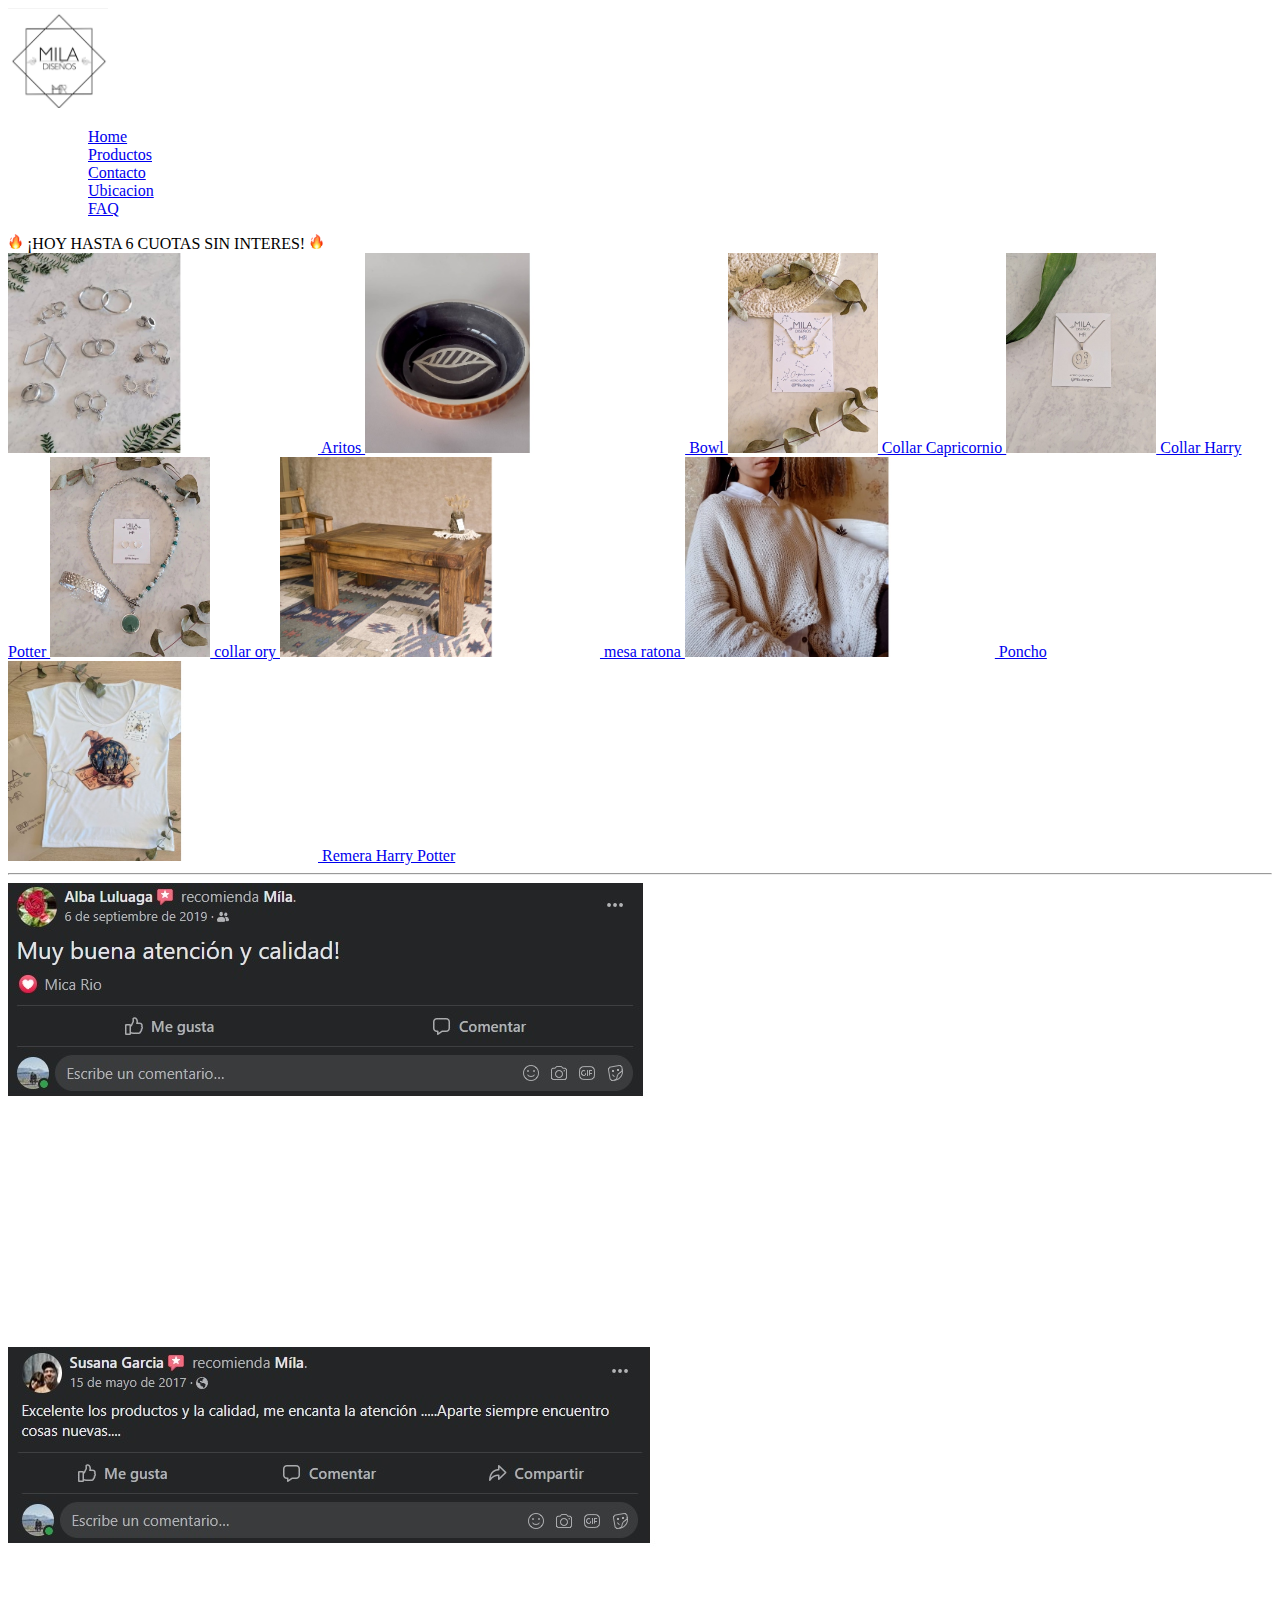
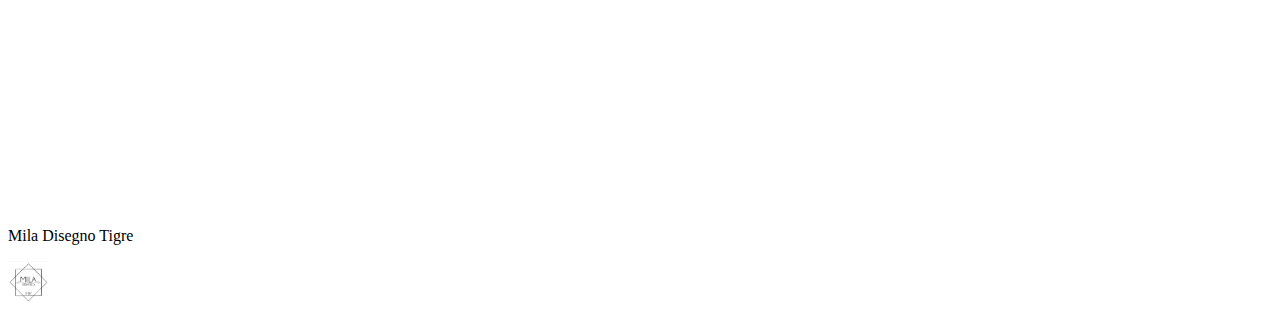
<file: index.html>
<!DOCTYPE html>
<html lang="en">
<head>
    <meta charset="UTF-8">
    <meta http-equiv="X-UA-Compatible" content="IE=edge">
    <meta name="viewport" content="width=device-width, initial-scale=1.0">
    <title>Mila Disegno - Home</title>
    <link rel="stylesheet" href="./css/estilos.css">
    
</head>
<body>

    <!-- Dentro del body para sus proyecto -->
    <header> <!-- La parte de arriba de esta pagina es decir la cabereca con el logo y el menu, etc -->
        <img src="./imagenes/Logo Mila.jpg" alt="Logo Mila" width="100" height="100">
        <nav>
            <!-- Lista de enlaces para navegar dentro del sitio -->
            <ol>
                <ol>
                    <a href="./index.html">Home</a>
                </ol>
                <ol>
                    <a href="Paginas/Productos.html">Productos</a>
                </ol>
                <ol>
                    <a href="Paginas/Contacto.html">Contacto</a>
                </ol>
                <ol>
                    <a href="Paginas/Ubicacion.html">Ubicacion</a>
                </ol>
                <ol>
                    <a href="Paginas/FAQ.html">FAQ</a>
                </ol>
            </ol>
        </nav>
    </header>

    <!-- Va a contener todos los elementos section que vaya a plasmar en esta pagina -->
    <main> 
            
            <div>
                <img src="./imagenes/llama whatsapp.png" alt="LLama whatsaap" width="15" height="15">
            
                <span>  ¡HOY HASTA 6 CUOTAS SIN INTERES!  </span>
                 
                <img src="./imagenes/llama whatsapp.png" alt="LLama whatsaap" width="15" height="15">
            </div>

        <section>
            <div>
                <a href="./Paginas/Productos.html"> <img src="./imagenes/Accesorios.jpg"width="310" height="200"> Aritos </a>

                <a href="./Paginas/Productos.html"> <img src="./imagenes/Bowl.jpg"width="320" height="200">  Bowl </a> 

                <a href="./Paginas/Productos.html"> <img src="./imagenes/Collar Capricornio.jpeg"width="150" height="200"> Collar Capricornio </a>
                
                <a href="./Paginas/Productos.html"> <img src="./imagenes/Collar harry.jpeg"width="150" height="200"> Collar Harry Potter </a>

                <a href="./Paginas/Productos.html"> <img src="./imagenes/Collar Ory.jpeg"width="160" height="200"> collar ory </a>

                <a href="./Paginas/Productos.html"> <img src="./imagenes/Mesa ratona.jpg"width="320" height="200"> mesa ratona </a>

                <a href="./Paginas/Productos.html"> <img src="./imagenes/Poncho.jpg"width="310" height="200"> Poncho </a>

                <a href="./Paginas/Productos.html"> <img src="./imagenes/remera harry.jpg"width="310" height="200"> Remera Harry Potter </a>
            </div>
        </section>

            <hr>

            <div> <!--imagenes de Recomendaciones/Valoraciones de facebook -->
                <img src="./imagenes/Valoracion Alba Luluaga.jpg" alt="Valoracion alba Luluaga">
                <img src="./imagenes/Valoracion Susana Garcia.jpg" alt="Valoracion Susana Garcia">
            </div>

    </main>

    <!-- La parte final a mostrar de esta pagina es decir el pie de pagina -->
    <footer> 
        <p>Mila Disegno Tigre </p>
        <img src="./imagenes/Logo Mila.jpg" alt="logo Mila" width="40" height="40">

    </footer>

</body>
</html>
</file>
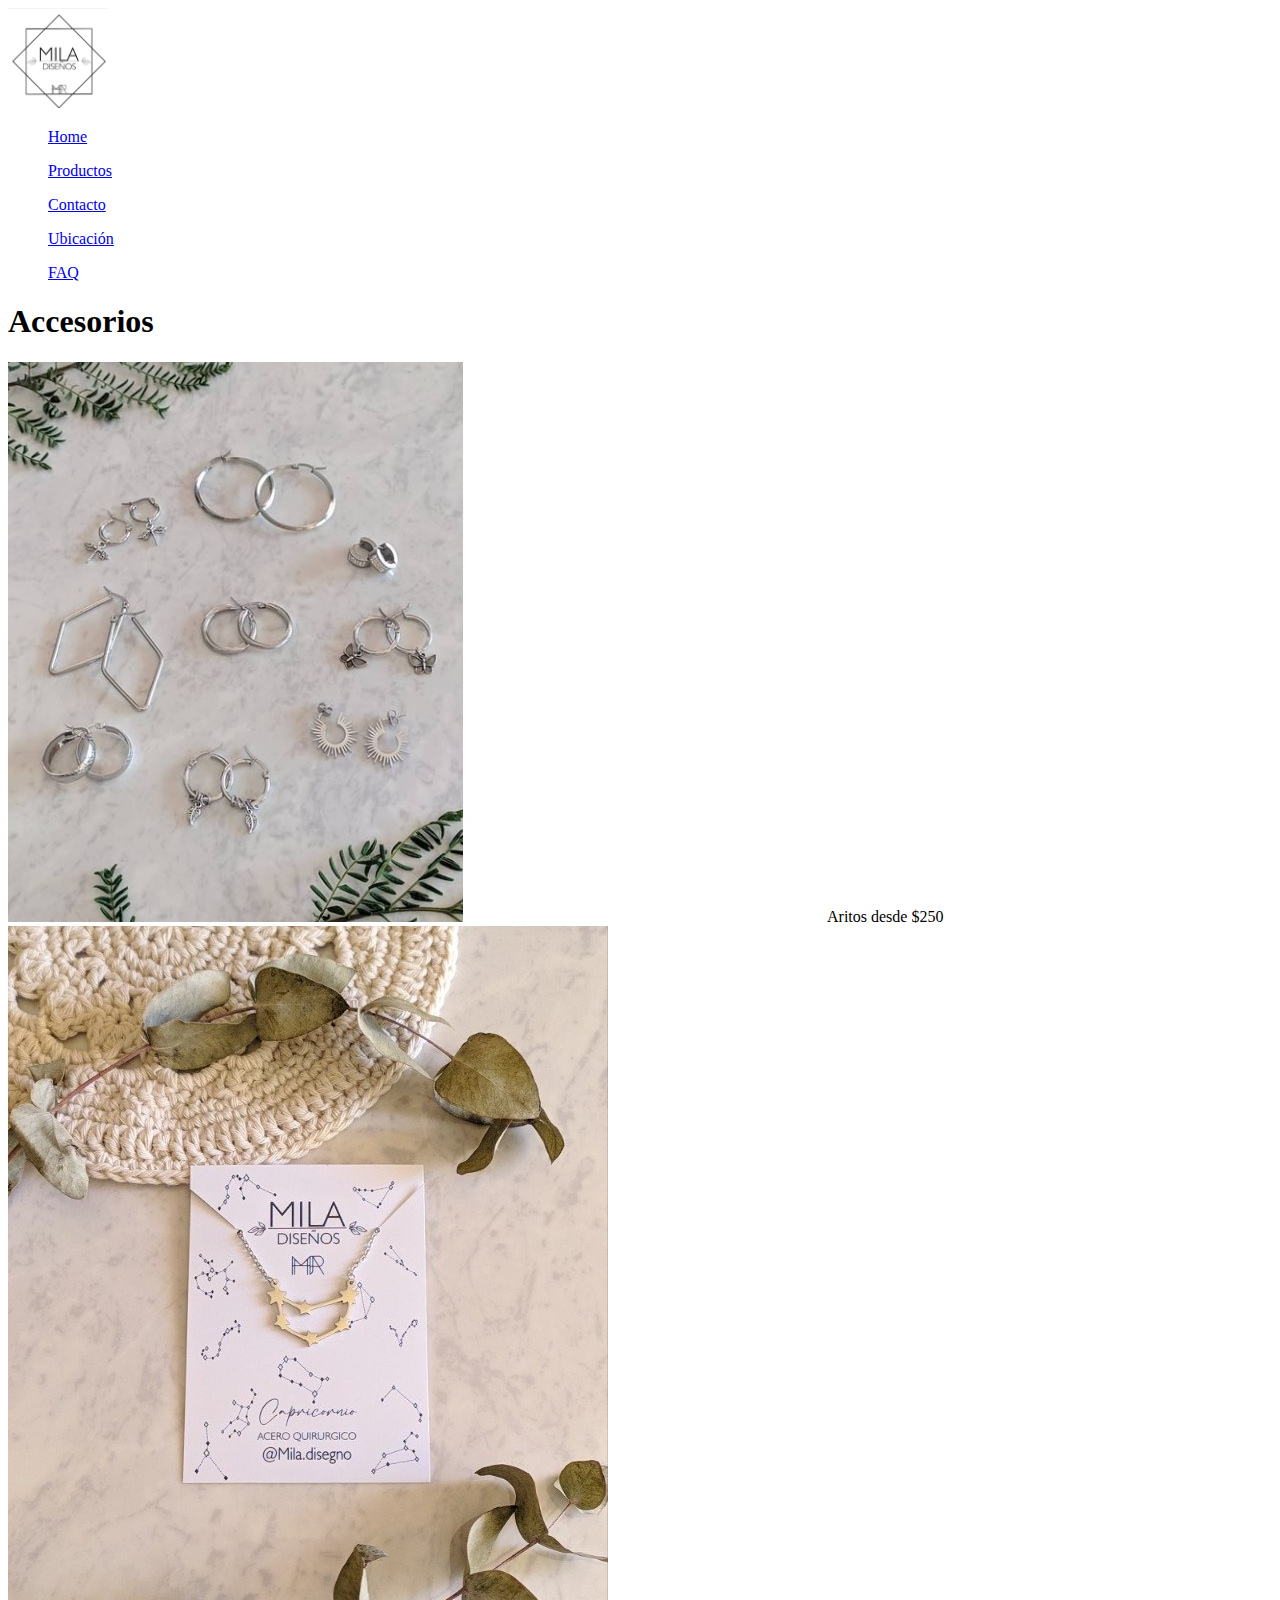
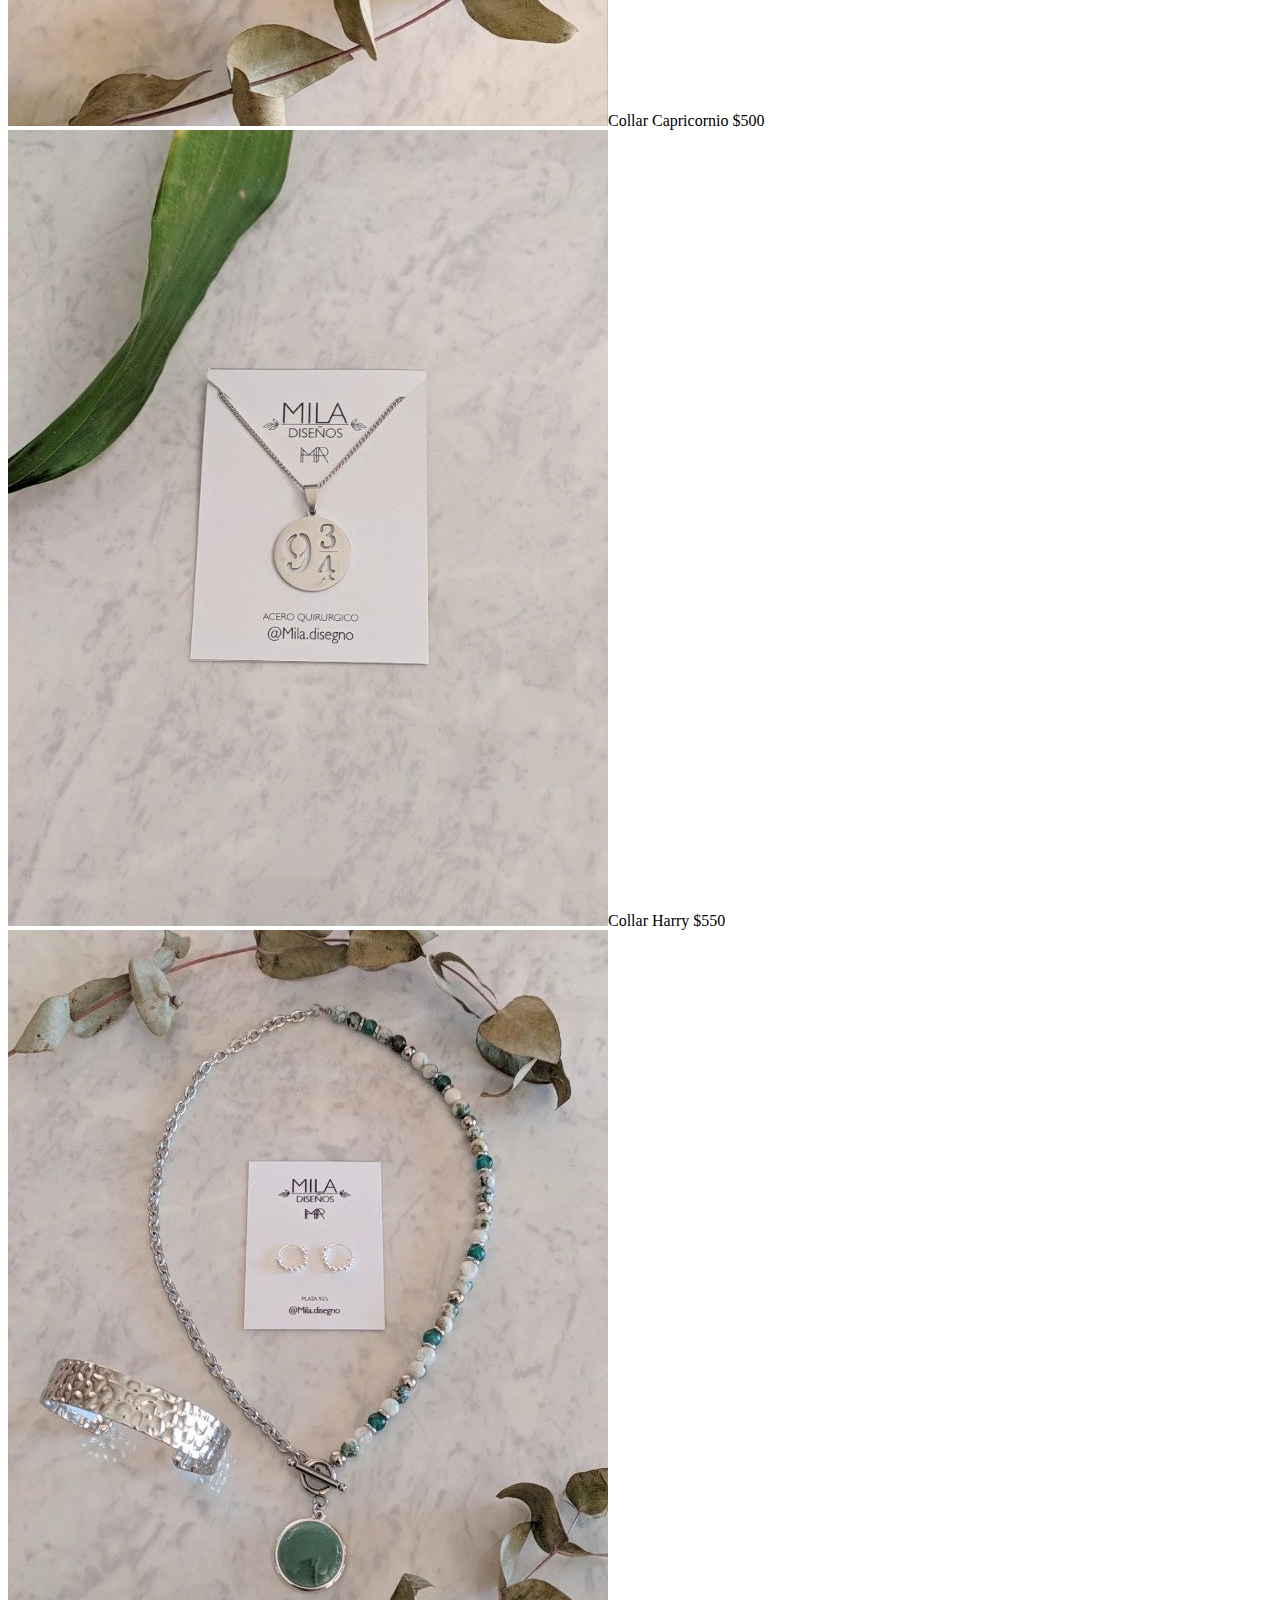
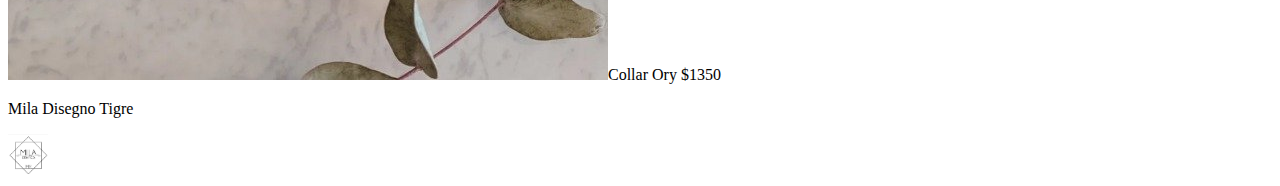
<file: Paginas/Accesorios.html>
<!DOCTYPE html>
<html lang="en">
<head>
    <meta charset="UTF-8">
    <meta http-equiv="X-UA-Compatible" content="IE=edge">
    <meta name="viewport" content="width=device-width, initial-scale=1.0">
    <title>Mila Disegno - Accesorios</title>
    <link rel="stylesheet" href="../css/estilos.css">
</head>
<body>
     
     <header> 
        <img src="../imagenes/Logo Mila.jpg" alt="Logo Mila" width="100" height="100">

        <nav>
            <ol>
                <a href="../index.html">Home</a>
            </ol>
            <ol>
                <a href="Productos.html">Productos </a>
            </ol>
            <ol>
                <a href="Contacto.html"> Contacto</a>
            </ol>
            <ol>
                <a href="Ubicacion.html"> Ubicación </a>
            </ol>
            <ol>
                <a href="FAQ.html">FAQ</a>
            </ol>
        </nav>
    </header>

    <main>
        <section>
            <h1> Accesorios</h1>
                <img src="../imagenes/Accesorios.jpg" alt="Aritos">Aritos desde $250
                <img src="../imagenes/Collar Capricornio.jpeg" alt="Collar Capricornio">Collar Capricornio $500
                <img src="../imagenes/Collar harry.jpeg" alt="collar Harry">Collar Harry $550
                <img src="../imagenes/Collar Ory.jpeg" alt="Collar Ory">Collar Ory $1350
        </section>    
    </main>

    <footer> 
        <p>Mila Disegno Tigre </p>
        <img src="../imagenes/Logo Mila.jpg" alt="logo Mila" width="40" height="40">

    </footer>
</body>
</html>
</file>
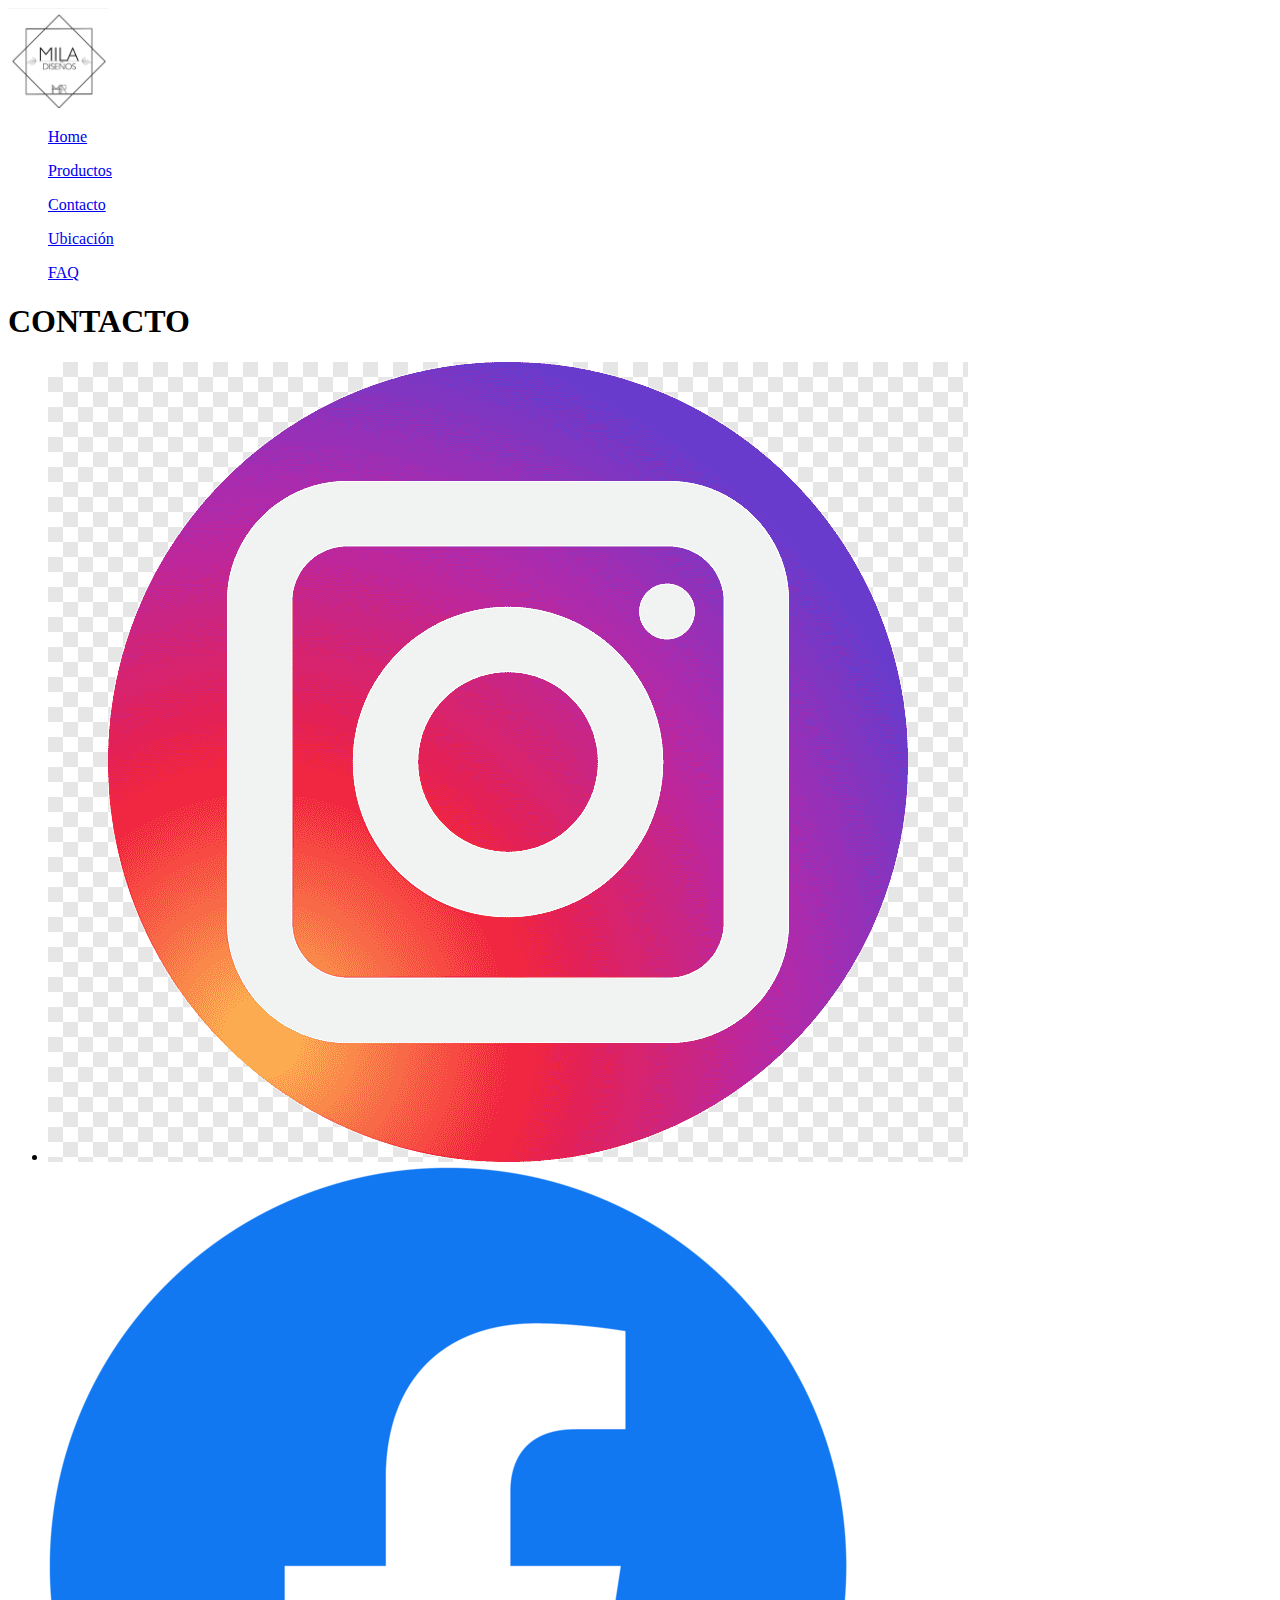
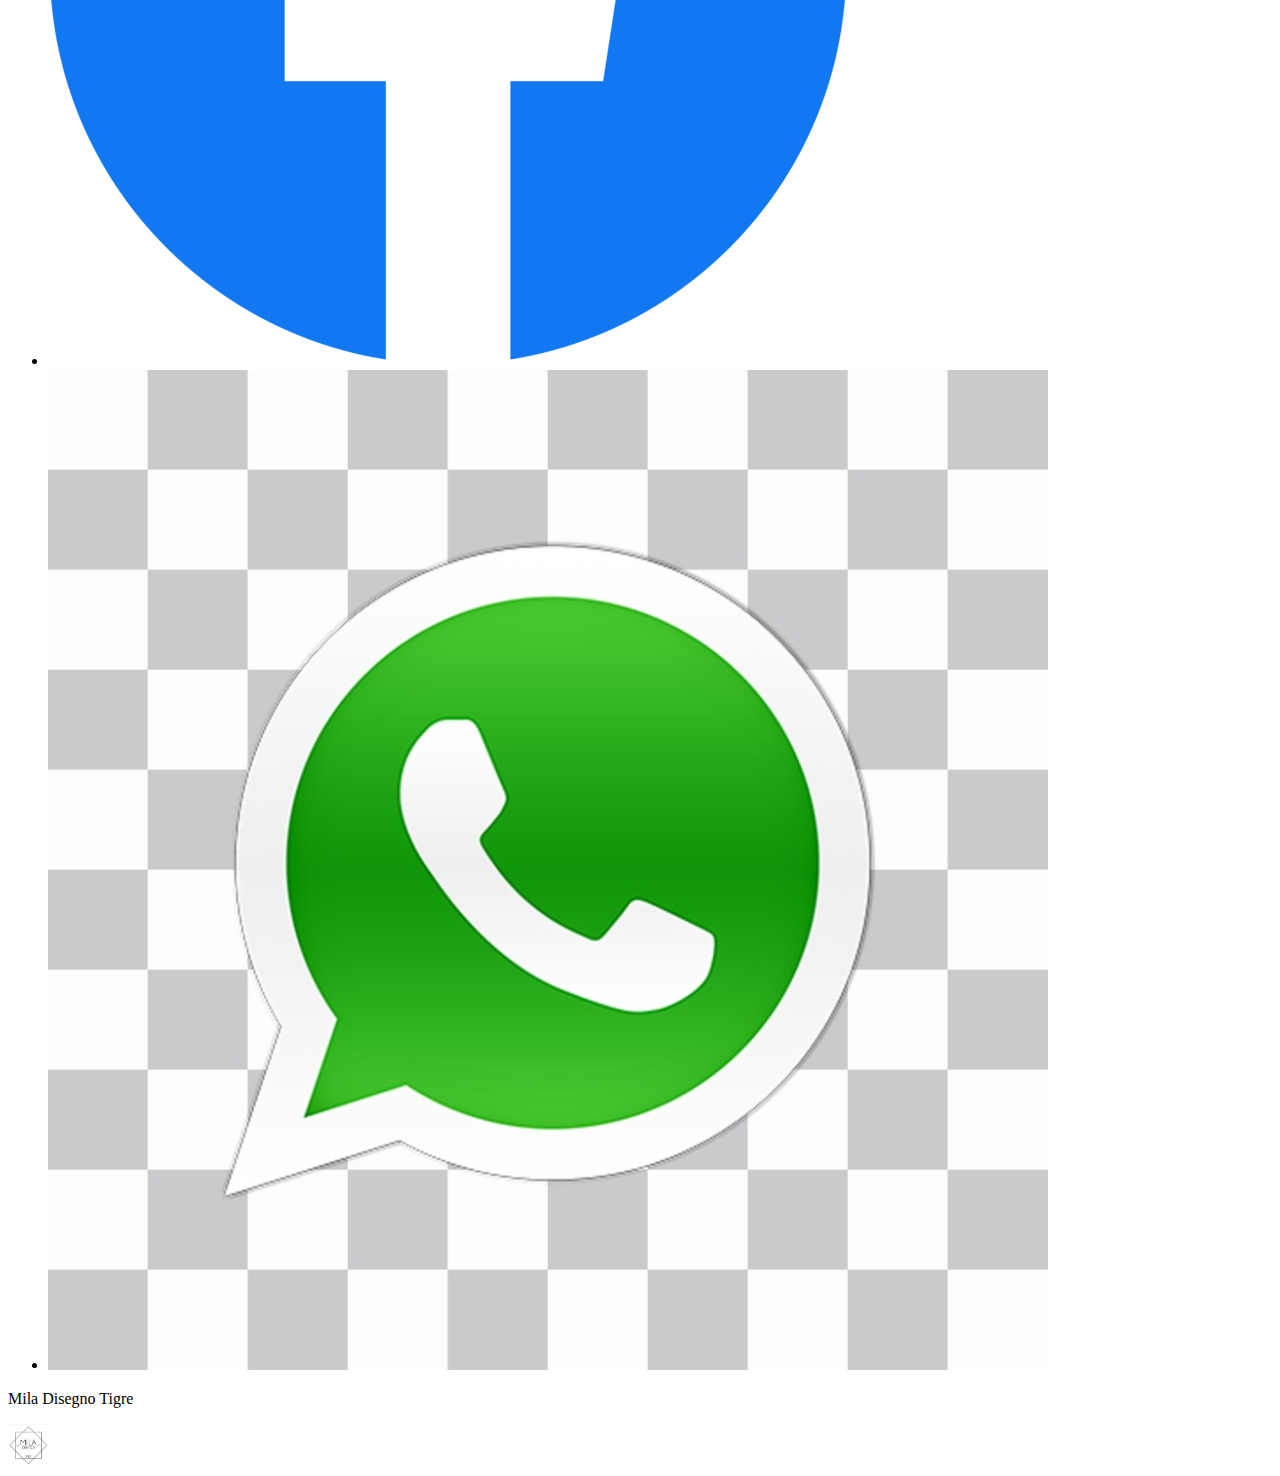
<file: Paginas/Contacto.html>
<!DOCTYPE html>
<html lang="en">
<head>
    <meta charset="UTF-8">
    <meta http-equiv="X-UA-Compatible" content="IE=edge">
    <meta name="viewport" content="width=device-width, initial-scale=1.0">
    <title>Mila Disegno - Contacto</title>
    <link rel="stylesheet" href="../css/estilos.css">
</head>
<body>
        <!-- Dentro del body para sus proyecto -->
        <header> <!-- La parte de arriba de esta pagina es decir la cabereca con el logo y el menu, etc -->
            <img src="../imagenes/Logo Mila.jpg" alt="Logo Mila" width="100" height="100">

            
            <nav>
                <!-- Lista de enlaces para navegar dentro del sitio -->
                <ol>
                    <a href="../index.html">Home</a>
                </ol>
                <ol>
                    <a href="Productos.html">Productos </a>
                </ol>
                <ol>
                    <a href="Contacto.html"> Contacto</a>
                </ol>
                <ol>
                    <a href="Ubicacion.html"> Ubicación </a>
                </ol>
                <ol>
                    <a href="FAQ.html">FAQ</a>
                </ol>
            </nav>
        </header>
        <main>
            <H1> CONTACTO </H1>
                <ul>       <!-- no abre img-links con extension live preview pero si con live server -->
                    <li>
                         <a href="https://www.instagram.com/mila.disegno"target="_blank"> 
                         <img src="../imagenes/instagram.png">  
                        </a> 
                    </li>

                    <li>
                        <a href="https://www.facebook.com/Mila.disegno" target="_blank">
                        <img src="../imagenes/Facebook_Logo.png">
                        </a>
                    </li>

                    <li>
                        <a href="https://wa.me/+5401161859870" target="_blank">
                            <img src="../imagenes/whatsaap.png" alt="whatsaap">
                        </a>
                    </li>
                </ul>
        </main>

        <footer> 
            <p>Mila Disegno Tigre </p>
            <img src="../imagenes/Logo Mila.jpg" alt="logo Mila" width="40" height="40">
    
        </footer>
</body>
</html>
</file>
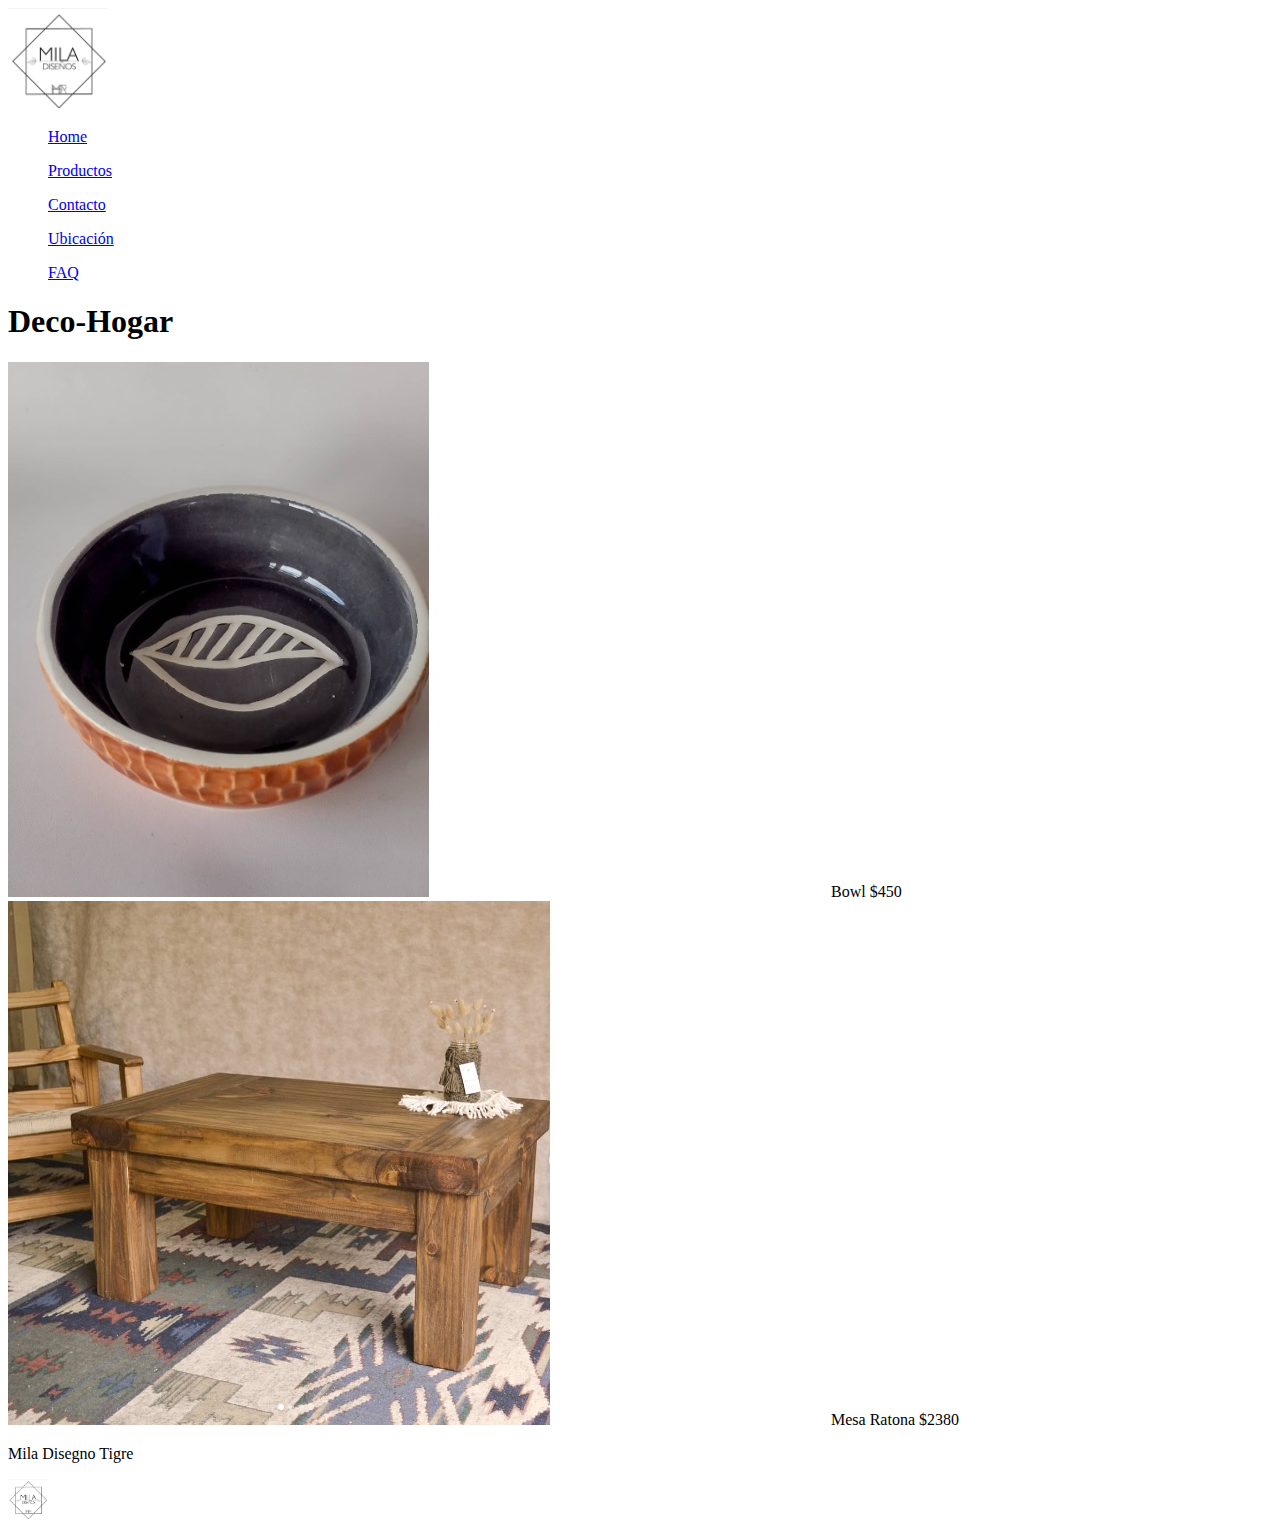
<file: Paginas/Deco-hogar.html>
<!DOCTYPE html>
<html lang="en">
<head>
    <meta charset="UTF-8">
    <meta http-equiv="X-UA-Compatible" content="IE=edge">
    <meta name="viewport" content="width=device-width, initial-scale=1.0">
    <title>Mila Disegno - Deco-hogar</title>
    <link rel="stylesheet" href="../css/estilos.css">
</head>
<body>
     <!-- Dentro del body para sus proyecto -->
     <header> <!-- La parte de arriba de esta pagina es decir la cabereca con el logo y el menu, etc -->
        <img src="../imagenes/Logo Mila.jpg" alt="Logo Mila" width="100" height="100">

        <nav>
            <!-- Lista de enlaces para navegar dentro del sitio -->
            <ol>
                <a href="../index.html">Home</a>
            </ol>
            <ol>
                <a href="Productos.html">Productos </a>
            </ol>
            <ol>
                <a href="Contacto.html"> Contacto</a>
            </ol>
            <ol>
                <a href="Ubicacion.html"> Ubicación </a>
            </ol>
            <ol>
                <a href="FAQ.html">FAQ</a>
            </ol>
        </nav>
    </header>

    <main>
        <section>
            <h1> Deco-Hogar</h1>
            <img src="../imagenes/Bowl.jpg" alt="Bowl"> Bowl $450
            <img src="../imagenes/Mesa ratona.jpg" alt="Mesa Ratona"> Mesa Ratona $2380
        </section>
    </main>

    <footer> 
        <p>Mila Disegno Tigre </p>
        <img src="../imagenes/Logo Mila.jpg" alt="logo Mila" width="40" height="40">

    </footer>
</body>
</html>
</file>
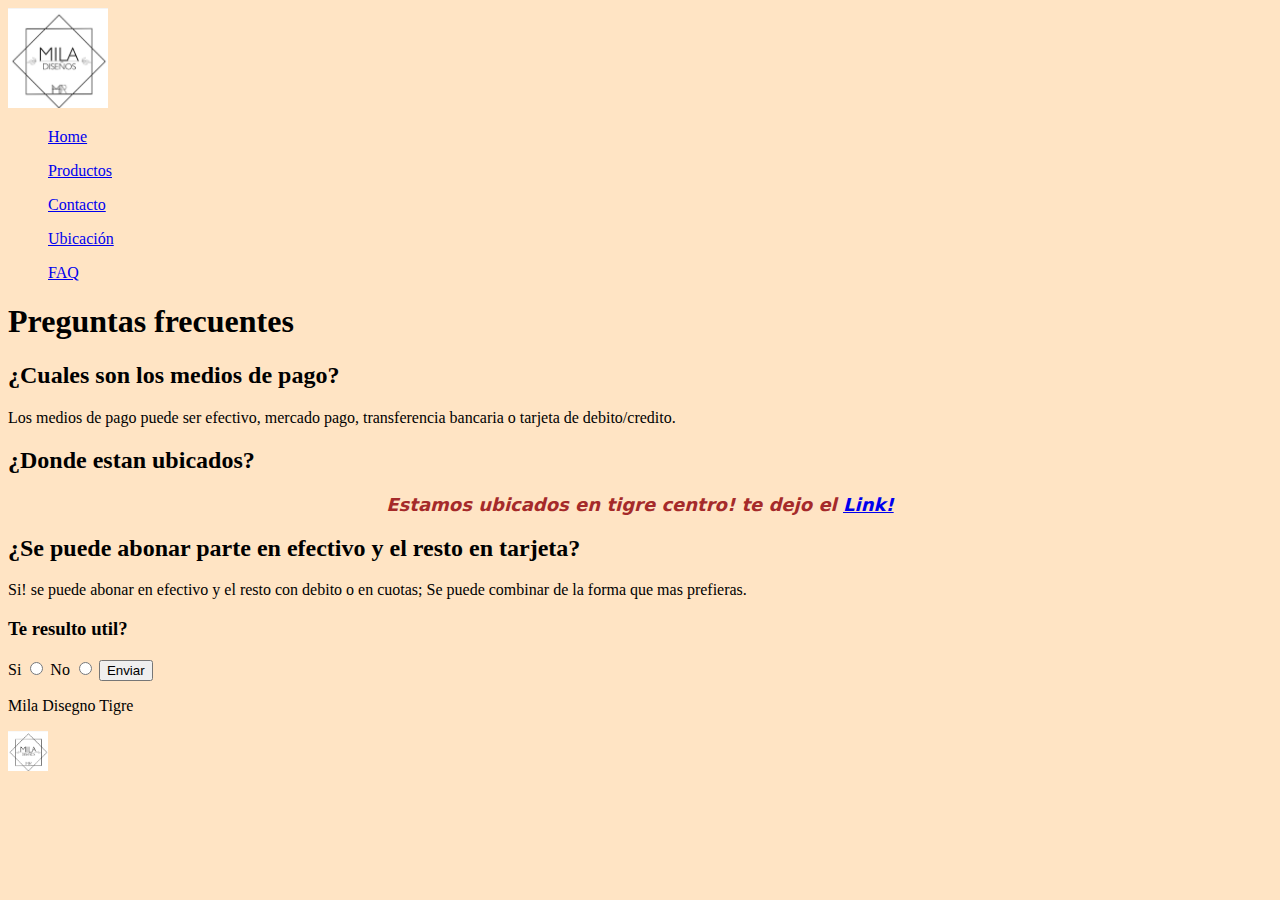
<file: Paginas/FAQ.html>
<!DOCTYPE html>
<html lang="en">
<head>
    <meta charset="UTF-8">
    <meta http-equiv="X-UA-Compatible" content="IE=edge">
    <meta name="viewport" content="width=device-width, initial-scale=1.0">
    <title>Mila Disegno - FAQ </title>
    <link rel="stylesheet" href="../css/estilos.css">
</head>
<body class="propiedades-background">
        <!-- Dentro del body para sus proyecto -->
        <header> <!-- La parte de arriba de esta pagina es decir la cabereca con el logo y el menu, etc -->
            <img src="../imagenes/Logo Mila.jpg" alt="Logo Mila" width="100" height="100">

            <nav>
                <!-- Lista de enlaces para navegar dentro del sitio -->
                <ol>
                    <a href="../index.html">Home</a>
                </ol>
                <ol>
                    <a href="Productos.html">Productos </a>
                </ol>
                <ol>
                    <a href="Contacto.html"> Contacto</a>
                </ol>
                <ol>
                    <a href="Ubicacion.html"> Ubicación </a>
                </ol>
                <ol>
                    <a href="FAQ.html">FAQ</a>
                </ol>
            </nav>
        </header>

    <section>
    <h1> Preguntas frecuentes</h1>

    <h2> ¿Cuales son los medios de pago? </h2> 
        <p>Los medios de pago puede ser efectivo, mercado pago, transferencia bancaria o tarjeta de debito/credito. </p>

    <h2> ¿Donde estan ubicados? </h2>   
        <p class="Propiedades-texto">Estamos ubicados en tigre centro! te dejo el <a href="./Ubicacion.html">Link!</a></p>
    
    <h2> ¿Se puede abonar parte en efectivo y el resto en tarjeta? </h2>
        <p>Si! se puede abonar en efectivo y el resto con debito o en cuotas; Se puede combinar de la forma que mas prefieras.</p>

  <form>
    <div>
        <h3>Te resulto util?</h3>
        <label for="">Si</label>
        <input type="radio" name="util?" value="Si">
        <label for="">No</label>
        <input type="radio" name="util?" value="No">

        <button>Enviar</button>
    </div>
  </form>

    </section>

    <footer> 
        <p>Mila Disegno Tigre </p>
        <img src="../imagenes/Logo Mila.jpg" alt="logo Mila" width="40" height="40">
    
    </footer>
</file>
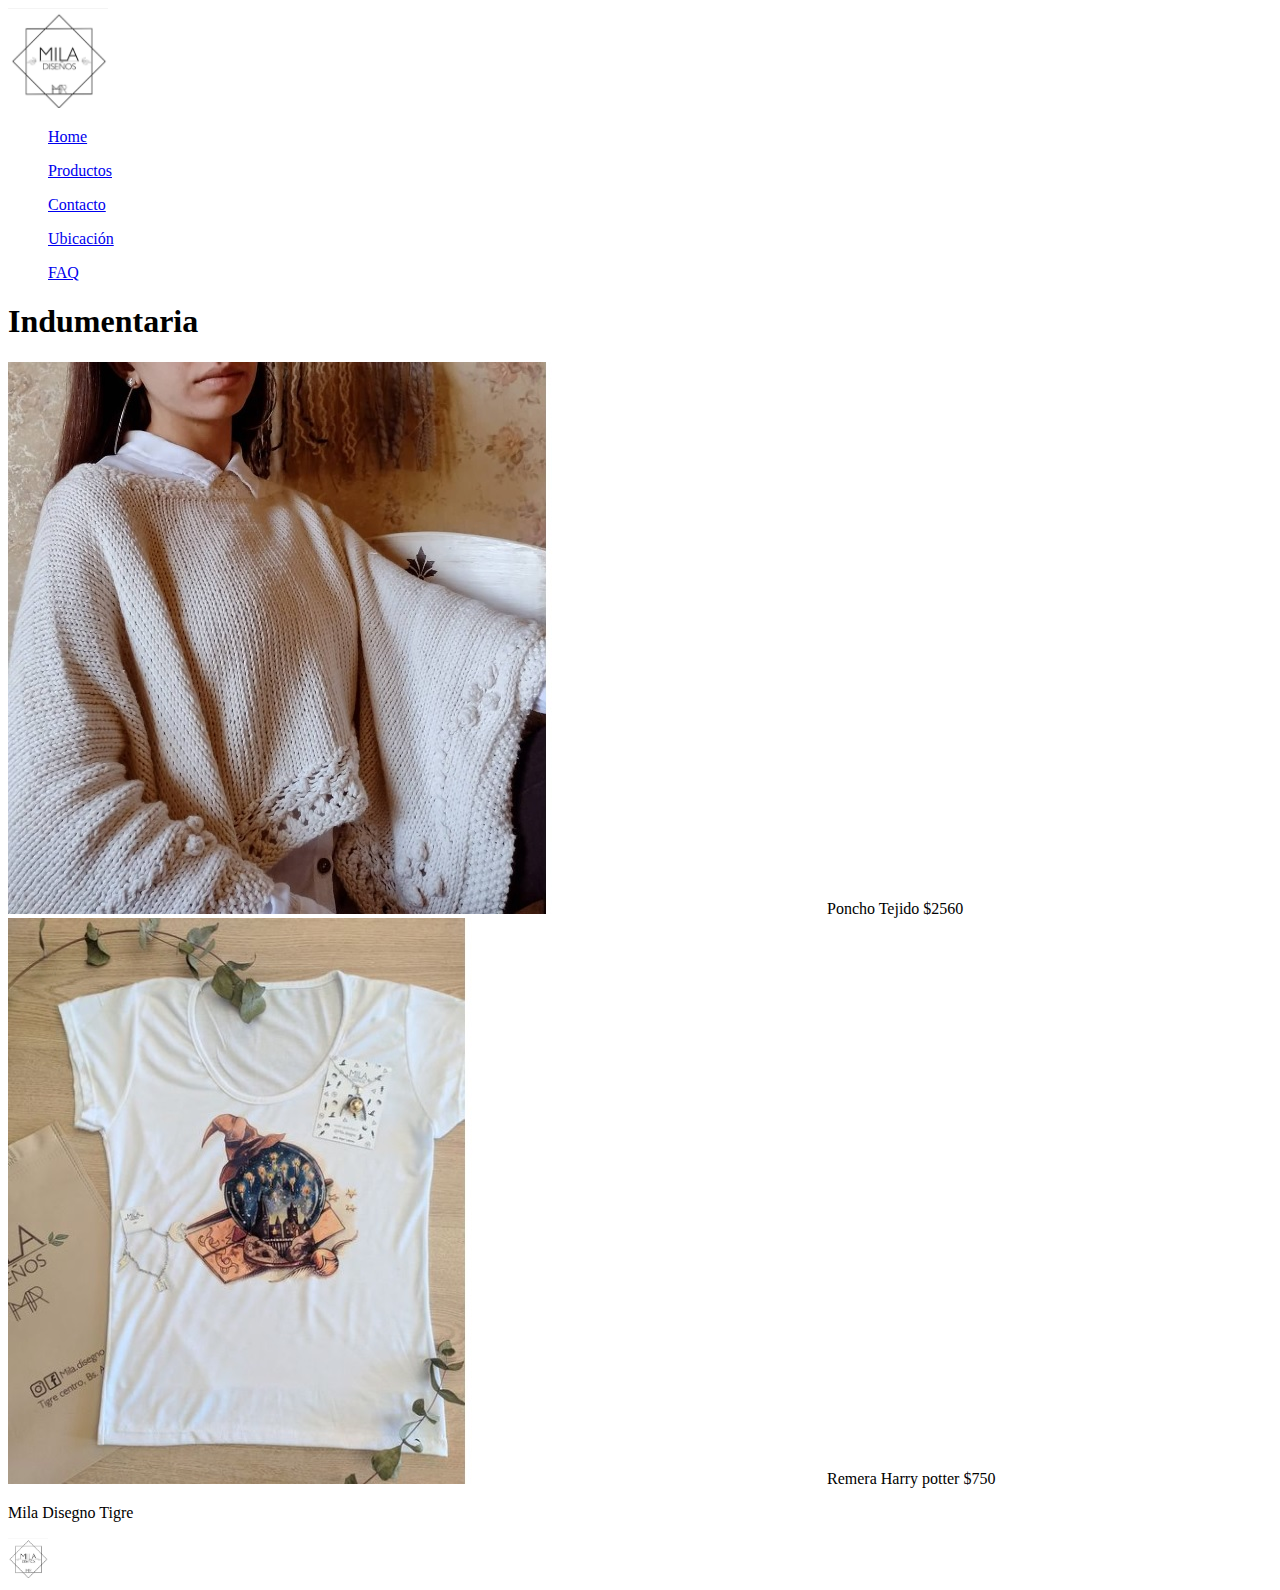
<file: Paginas/Indumentaria.html>
<!DOCTYPE html>
<html lang="en">
<head>
    <meta charset="UTF-8">
    <meta http-equiv="X-UA-Compatible" content="IE=edge">
    <meta name="viewport" content="width=device-width, initial-scale=1.0">
    <title>Mila Disegno - Indumentaria</title>
    <link rel="stylesheet" href="../css/estilos.css">
</head>
<body>
     <!-- Dentro del body para sus proyecto -->
     <header> <!-- La parte de arriba de esta pagina es decir la cabereca con el logo y el menu, etc -->
        <img src="../imagenes/Logo Mila.jpg" alt="Logo Mila" width="100" height="100">

        <nav>
            <!-- Lista de enlaces para navegar dentro del sitio -->
            <ol>
                <a href="../index.html">Home</a>
            </ol>
            <ol>
                <a href="Productos.html">Productos </a>
            </ol>
            <ol>
                <a href="Contacto.html"> Contacto</a>
            </ol>
            <ol>
                <a href="Ubicacion.html"> Ubicación </a>
            </ol>
            <ol>
                <a href="FAQ.html">FAQ</a>
            </ol>
        </nav>
    </header>
    <main>              
        <section>
            <h1> Indumentaria</h1> 
            <img src="../imagenes/Poncho.jpg" alt="Poncho Tejido">Poncho Tejido $2560
            <img src="../imagenes/remera harry.jpg" alt="Remera Harry potter">Remera Harry potter $750
        </section>    

    </main>
    
<footer> 
    <p>Mila Disegno Tigre </p>
    <img src="../imagenes/Logo Mila.jpg" alt="logo Mila" width="40" height="40">

</footer>
</body>
</html>
</file>
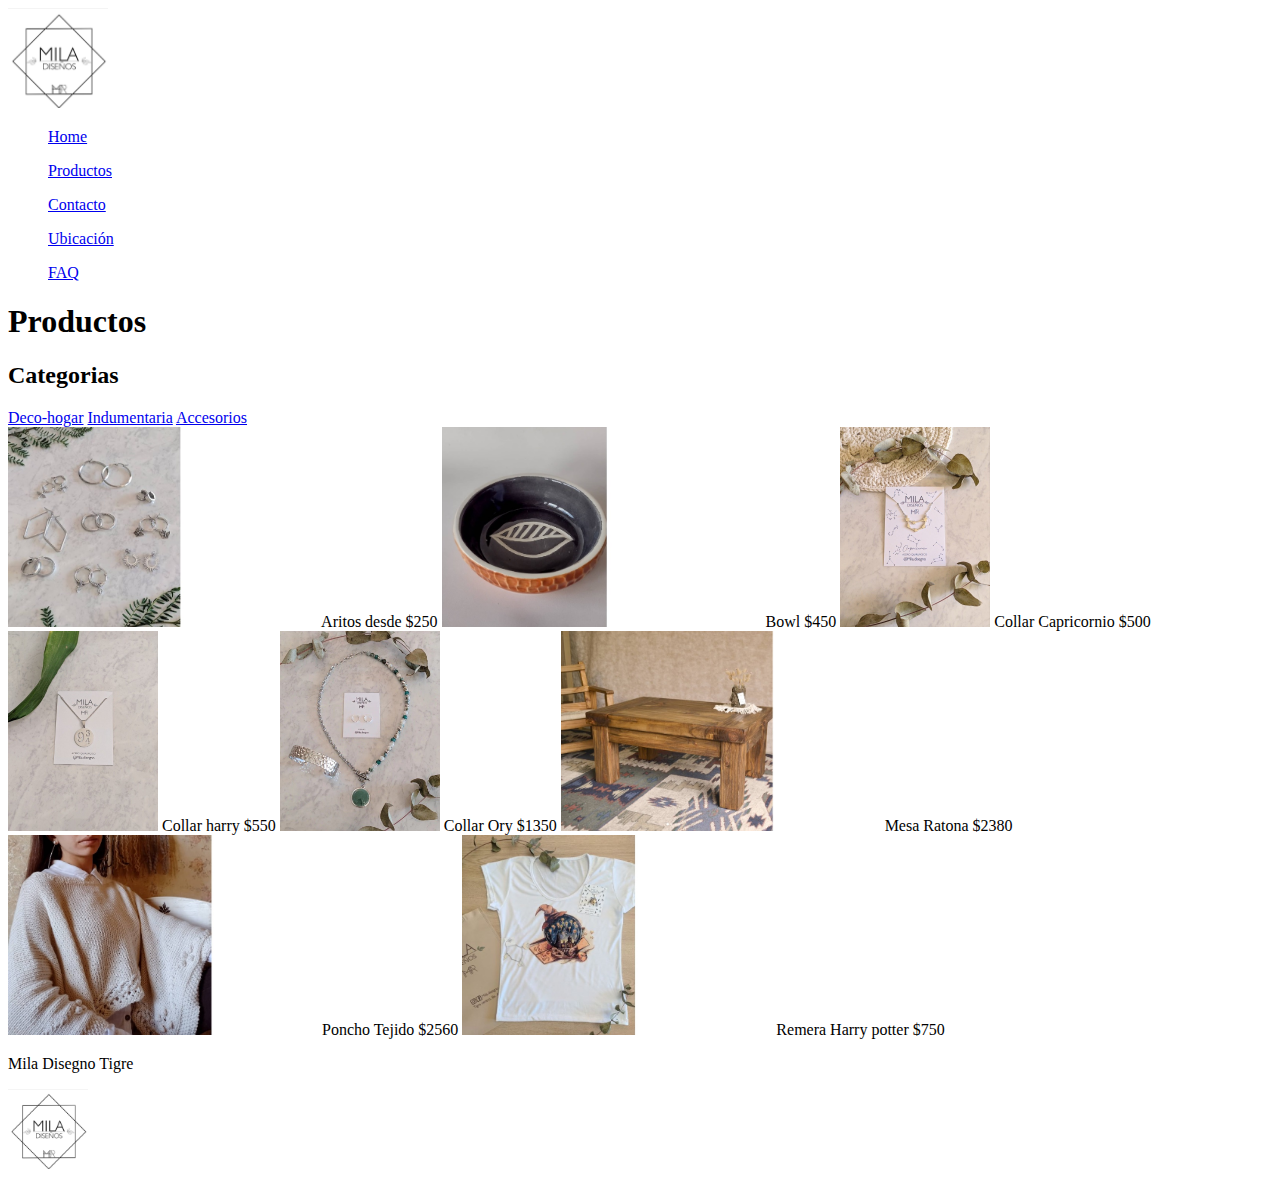
<file: Paginas/Productos.html>
<!DOCTYPE html>
<html lang="en">
<head>
    <meta charset="UTF-8">
    <meta http-equiv="X-UA-Compatible" content="IE=edge">
    <meta name="viewport" content="width=device-width, initial-scale=1.0">
    <title>Mila Disegno - Productos</title>
    <link rel="stylesheet" href="../css/estilos.css">
</head>
<body>
     <!-- Dentro del body para sus proyecto -->
     <header> <!-- La parte de arriba de esta pagina es decir la cabereca con el logo y el menu, etc -->
        <img src="../imagenes/Logo Mila.jpg" alt="Logo Mila" width="100" height="100">

        
        <nav>
            <!-- Lista de enlaces para navegar dentro del sitio -->
            <ol>
                <a href="../index.html">Home</a>
            </ol>
            <ol>
                <a href="Productos.html">Productos</a>
            </ol>
            <ol>
                <a href="Contacto.html"> Contacto</a>
            </ol>
            <ol>
                <a href="Ubicacion.html"> Ubicación</a>
            </ol>
            <ol>
                <a href="FAQ.html">FAQ</a>
            </ol>
        </nav>
    
    </header>
    <h1> Productos </h1>

<main>
   <h2>Categorias</h2>
    <div>
        <nav>
            <a href="./Deco-hogar.html">Deco-hogar</a>
            <a href="./Indumentaria.html">Indumentaria</a>
            <a href="./Accesorios.html">Accesorios</a>
        </nav>
    </div>

    <section>
        <img src="../imagenes/Accesorios.jpg"width="310" height="200"> Aritos desde $250
        <img src="../imagenes/Bowl.jpg"width="320" height="200">  Bowl $450
        <img src="../imagenes/Collar Capricornio.jpeg"width="150" height="200"> Collar Capricornio $500
        <img src="../imagenes/Collar harry.jpeg"width="150" height="200"> Collar harry $550
        <img src="../imagenes/Collar Ory.jpeg"width="160" height="200"> Collar Ory $1350
        <img src="../imagenes/Mesa ratona.jpg"width="320" height="200"> Mesa Ratona $2380
        <img src="../imagenes/Poncho.jpg"width="310" height="200"> Poncho Tejido $2560
        <img src="../imagenes/remera harry.jpg"width="310" height="200"> Remera Harry potter $750
    </section>

</main>

<footer> 
    <p>Mila Disegno Tigre </p>
    <img src="../imagenes/Logo Mila.jpg" alt="logo Mila" width="80" height="80">

</footer>
<script src="../script.js"></script>
</body>

</html>
</file>
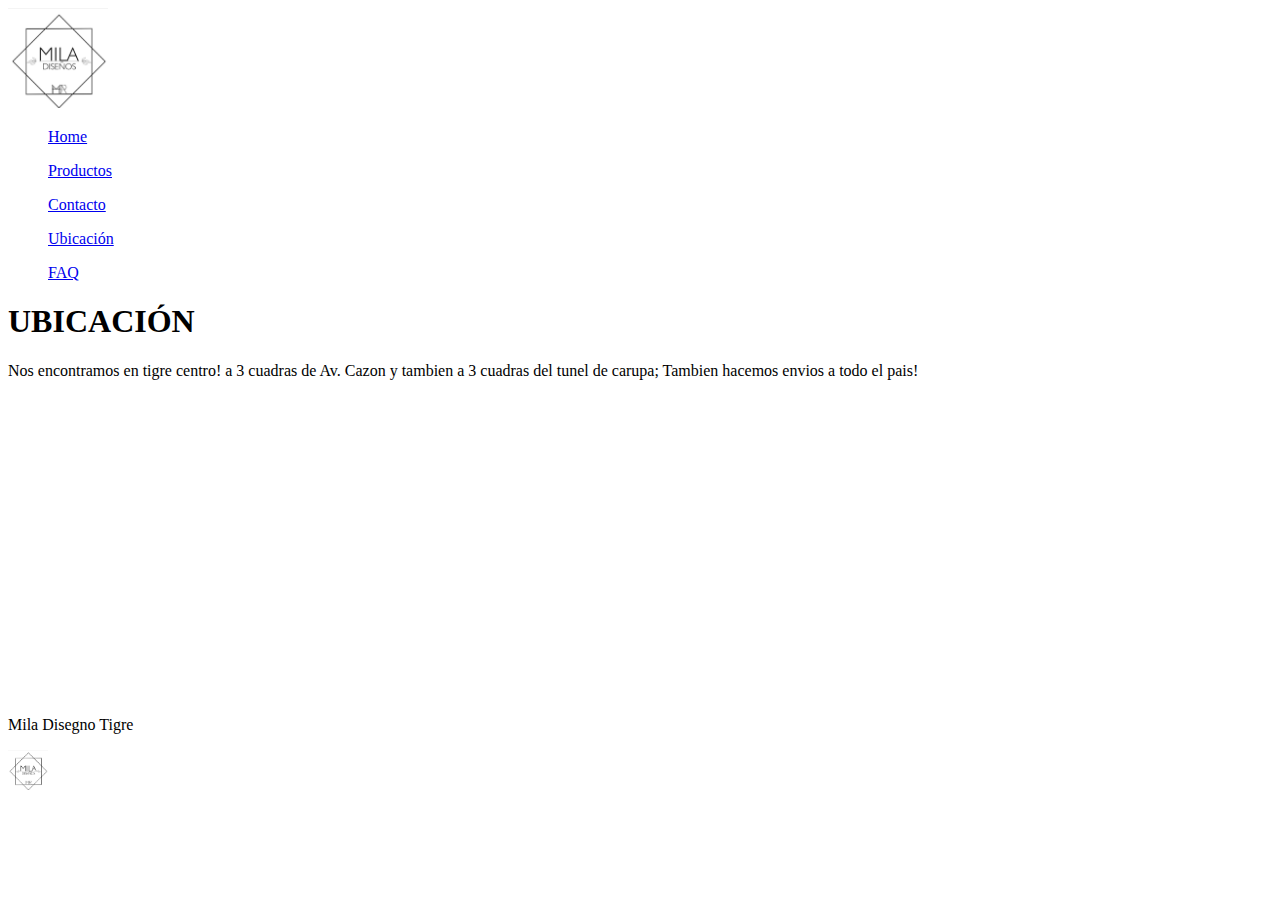
<file: Paginas/Ubicacion.html>
<!DOCTYPE html>
<html lang="en">
<head>
    <meta charset="UTF-8">
    <meta http-equiv="X-UA-Compatible" content="IE=edge">
    <meta name="viewport" content="width=device-width, initial-scale=1.0">
    <title>Mila Disegno - Ubicación</title>
    <link rel="stylesheet" href="../css/estilos.css">
</head>
<body>
        
        <!-- Dentro del body para sus proyecto -->
    <header> <!-- La parte de arriba de esta pagina es decir la cabereca con el logo y el menu, etc -->
        <img src="../imagenes/Logo Mila.jpg" alt="Logo Mila" width="100" height="100">
        <nav>
            <!-- Lista de enlaces para navegar dentro del sitio -->
            <ol>
                <a href="../index.html">Home</a>
            </ol>
            <ol>
                <a href="Productos.html">Productos </a>
            </ol>
            <ol>
                <a href="Contacto.html"> Contacto</a>
            </ol>
            <ol>
                <a href="Ubicacion.html"> Ubicación </a>
            </ol>
            <ol>
                <a href="FAQ.html">FAQ</a>
            </ol>
        </nav>
    </header>
    <main>
        <H1> UBICACIÓN </H1>
            <p>Nos encontramos en tigre centro! a 3 cuadras de Av. Cazon y tambien a 3 cuadras del tunel de carupa; Tambien hacemos envios a todo el pais! </p>
    
    <iframe src="https://www.google.com/maps/embed?pb=!1m18!1m12!1m3!1d3290.716613328882!2d-58.5746608852014!3d-34.433952756041435!2m3!1f0!2f0!3f0!3m2!1i1024!2i768!4f13.1!3m3!1m2!1s0x95bca575c2faa1df%3A0x55421f62afc312d5!2sUruguay%20472%2C%20Tigre%2C%20Provincia%20de%20Buenos%20Aires!5e0!3m2!1ses-419!2sar!4v1655875271618!5m2!1ses-419!2sar" width="400" height="300" style="border:0;" allowfullscreen="" loading="lazy" referrerpolicy="no-referrer-when-downgrade"></iframe>

    </main> 
    
    <footer> 
        <p>Mila Disegno Tigre </p>
        <img src="../imagenes/Logo Mila.jpg" alt="logo Mila" width="40" height="40">

    </footer>
</body>
</html>
</file>
<file: css/estilos.css>
/*aca va a ir mi codig css y mis estilos */



/*selector de tipo de clase*/
 /* .color-texto{
    color: brown;
}

/*estilo por herencia, pinta todo lo que este dentro del div*/
/* div {
    color: burlywood;
}

/*estilo por cascada, lee el ultimo estilo escrito*/

/* div{
    color:burlywood
}

div{
    color:aqua
} */

/* Orden de importancia, STYLE(no se usa)/ ID/ CLASS /ETIQUETA */

/* !IMPORTANT se aplica al lado de un color para decirle que es el mas importante */

.Propiedades-texto{
    Color:brown;
    font-size: 18px;
    font-style: italic;
    font-weight: bold;
    font-family: system-ui, -apple-system, BlinkMacSystemFont, 'Segoe UI', Roboto, Oxygen, Ubuntu, Cantarell, 'Open Sans', 'Helvetica Neue', sans-serif;
    text-align: center;
    text-decoration: none;
}

.propiedades-background {
    background-color:bisque;
}

/*
.imagen-fondo{
    background-image: url(../imagenes/);
    background-repeat: no-repeat; (no repite la imagen)
    background-size: cover; (la agrande sin pixelar)
    background-position: right center (centra imagen)
    background-attachment: fixed; (efecto paralax)
    
}
*/
</file>
